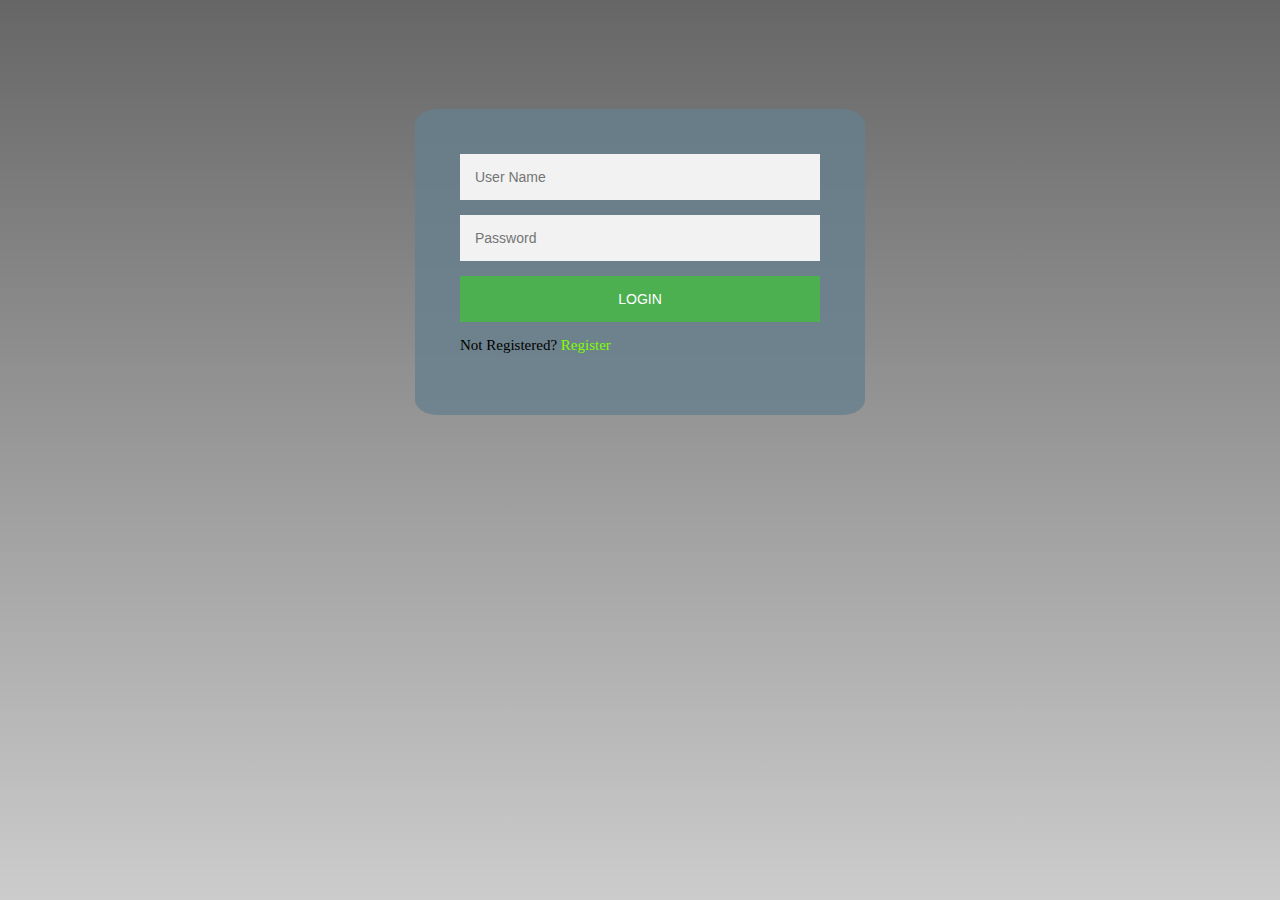
<file: login.html>
<html>
<head>
    <title>Sign Up Form</title>
    <style media="screen">
    body{
        background-image: linear-gradient(rgba(0,0,0,0.6),rgba(0,0,0,0.2)),url("https://images.unsplash.com/photo-1482160310982-3adf8b38daef?ixlib=rb-1.2.1&ixid=eyJhcHBfaWQiOjEyMDd9&auto=format&fit=crop&w=1050&q=80");
        height: 70 vh;
        background-size: cover;
        background-position: center;
    }

    .login-page{
        width:600px;
        padding: 8% 0 0;
        margin:auto;
    }

    .form{
        z-index: 1;
        background: rgba(101,127,140,0.8);
        border-radius: 5%;
        max-width: 360px;
        margin: 0 auto 100px;
        padding: 45px;
        text-align: left;
    }

    .form input[type=text], .form input[type=password], #state{
        font-family: "Roboto",sans-serif;
        outline:1;
        width: 360px;
        background: #f2f2f2;
        border: 0;
        margin: 0 0 15px;
        padding: 15px;
        box-sizing: border-box;
        font-size: 14px;
        text-align: left;
    }

    .form button{
        font-family: "Roboto",sans-serif;
        text-transform: uppercase;
        outline: 0;
        background: #4CAF50;
        width: 100%;
        border: 0;
        padding: 15px;
        color: #FFFFFF;
        font-size: 14px;
        cursor: pointer;
        }

    .form button:hover,.form button:active{
        background: #43A047;
    }

    .form .message{
        margin: 15px 0,0;
        color:black;
        font-size: 12px;
    }

    .form .message a{
        color:chartreuse;
        text-decoration: none;

    }
    .form .register-form{
        display: none;
    }

    hr
    {
      height: 2px;
      background-color: white;
    }

    </style>
    </head>
    <body>
    <div class="login-page">
    <div class="form">
        <form class="register-form">
        <span style="text-align: center;"><h1>Client Login Form</h1></span>
        <hr><br>

        <!--In this code i have given imput types as text,password,radio(gender),email id and state of the client -->


        <input type="text" placeholder="User Name" required/>
        <input type="password" placeholder="Password" required/>
        <input type="text" placeholder="example@website.com" required/>
        <input type="text" placeholder="xx-xx-xxxxxx" required/>
        <span style="text-align: left; color: #737373; font-size:20px; font-family: HP Simplified; outline:1; background-color: #f2f2f2; padding-left:10px; padding-right:10px;">Gender</span>
        &emsp;<span style="color: white; outline:1; font-family: HP Simplified;" >
        <input type="radio" name="gender" value="Male">
        <label for="Male">Male</label>&ensp;
        <input type="radio" name="gender" value="Female">
        <label for="Female">Female</label>&ensp;
        <input type="radio" name="gender" value="Other">
        <label for="Other">Other</label>
        </span><br> <br>
          <select id="state" name="state" value="Select your state"  style="color:#737373;" required>
              <option value="Selectstate">Select your state</option>
              <option value="chandigarh">Chandigarh</option>
              <option value="punjab">Punjab</option>
              <option value="delhi">Delhi</option>
          </select><br>
          <input type="text" placeholder="Please Provide Your Valuable Feedback!"/>


            <!--Here i have given a Button to create an account for the client -->

        <button>Create</button><br>
        <p style="font-size: 15px;"class="message">Already Registered? <a href="#">Login</a>
        </p>
        </form>


        <!--Here i have given an input type such as text,password and a button to login /get acess to this form-->



        <form>
        <input type="text" placeholder="User Name"/>
        <input type="password" placeholder="Password"/>
        <button>Login</button>
        <p style="font-size: 15px;" class="message">Not Registered? <a href="#">Register</a></p>
        </form>
        </div>
        </div>


        <script src='https://code.jquery.com/jquery-3.2.1.min.js'>
        </script>


        <script>
        $('.message a').click(function(){
        $('form').animate({height: "toggle",opacity: "toggle"}, "slow")
        });
        </script>
</body>
</html>
</file>
